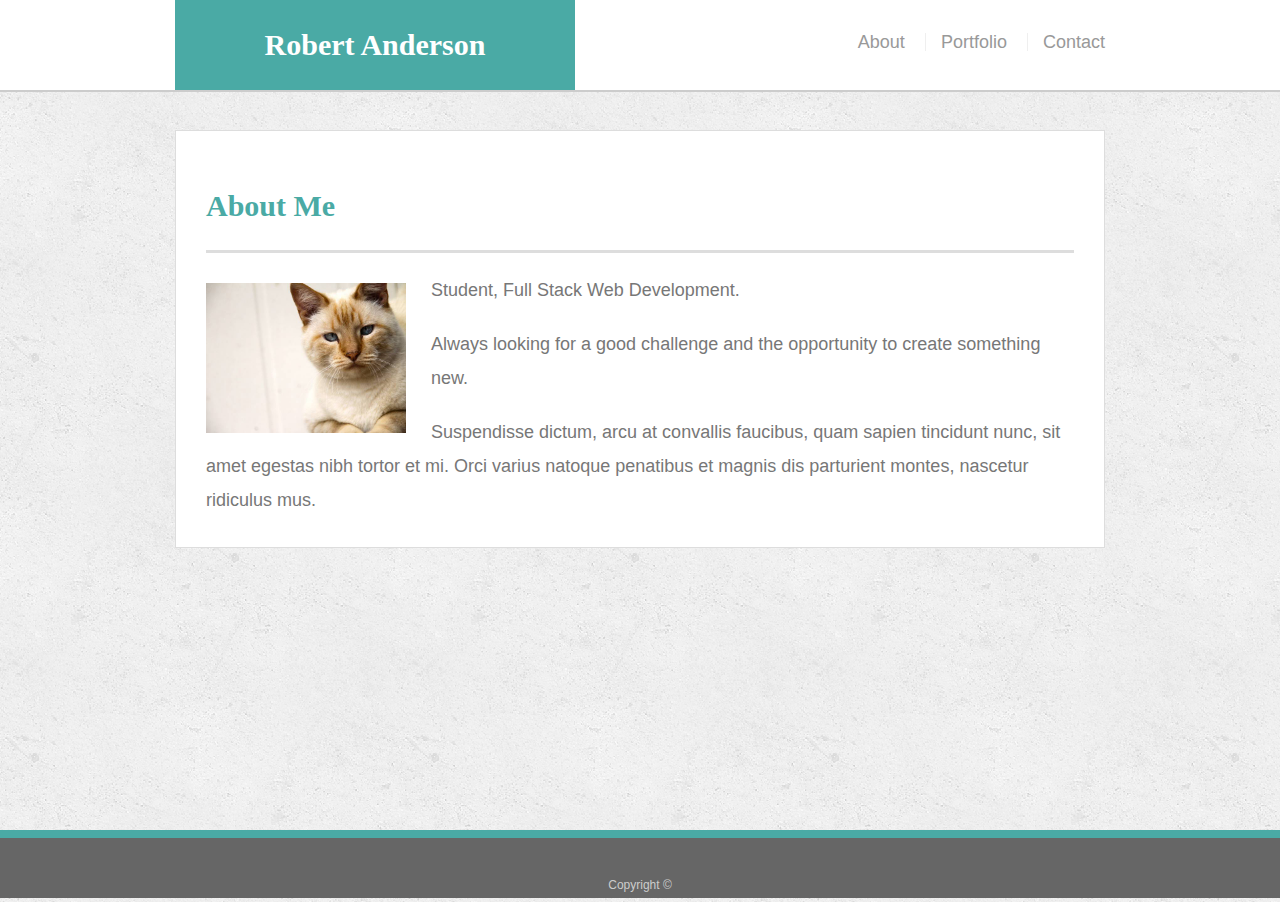
<file: index.html>
<!doctype html>
<html lang="en-us">

<head>
  <meta charset="UTF-8">
  <title>About | Robert Anderson</title>
  <link rel="stylesheet" href="https://maxcdn.bootstrapcdn.com/bootstrap/3.4.0/css/bootstrap.min.css">
  <link rel="stylesheet" type="text/css" href="assets/css/style.css">
</head>

<body>

  <header id="masthead">
    <div class="container">
      <a href="index.html" id="logo">Robert Anderson</a>
      <nav>
        <a href="index.html">About</a>
        <a href="portfolio.html">Portfolio</a>
        <a href="contact.html">Contact</a>
      </nav>
    </div>
  </header>

  <div id="main-container" class="container">
    <section class="main-section">
      <h1>About Me</h1>

      <img src="assets/images/cat.jpg" class="auth-image" alt="Robert Anderson">

      <p>Student, Full Stack Web Development.</p>

      <p>Always looking for a good challenge and the opportunity to create something new.</p>

      <p>Suspendisse dictum, arcu at convallis faucibus, quam sapien tincidunt nunc, sit amet egestas nibh tortor et mi. Orci varius natoque penatibus et magnis dis parturient montes, nascetur ridiculus mus.</p>

    </section>

  </div>

  <footer>
    <div class="container">
      Copyright &copy; 
    </div>
  </footer>
</body>

</html>
</file>
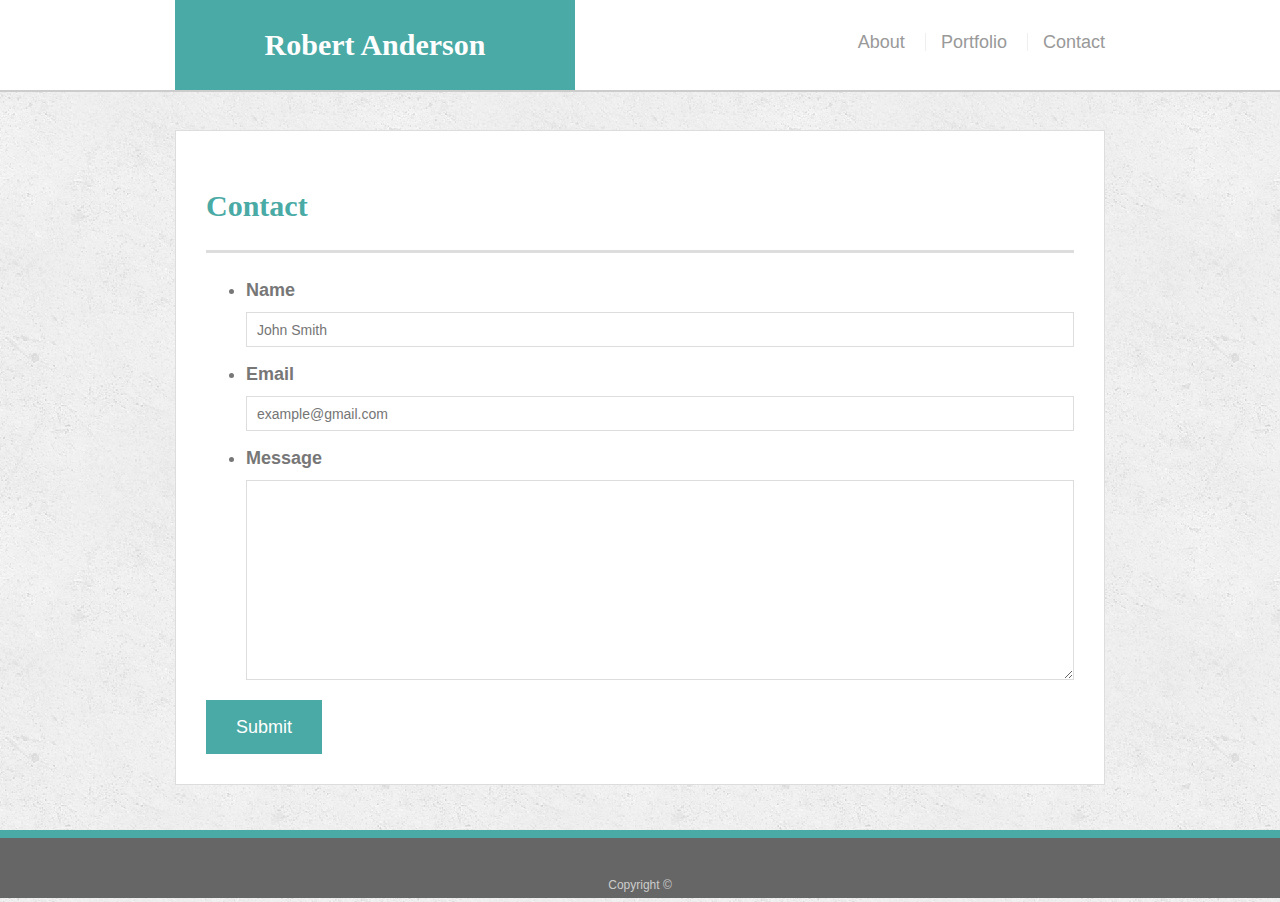
<file: contact.html>
<!doctype html>
<html lang="en-us">

<head>
  <meta charset="UTF-8">
  <title>Contact | Robert Anderson</title>
  <link rel="stylesheet" href="https://maxcdn.bootstrapcdn.com/bootstrap/3.4.0/css/bootstrap.min.css">
  <link rel="stylesheet" type="text/css" href="assets/css/style.css">
</head>

<body>

  <header id="masthead">
    <div class="container">
      <a href="index.html" id="logo">Robert Anderson</a>
      <nav>
        <a href="index.html">About</a>
        <a href="portfolio.html">Portfolio</a>
        <a href="contact.html">Contact</a>
      </nav>
    </div>
  </header>

  <div id="main-container" class="container">
    <section class="main-section">
      <h1>Contact</h1>

      <form id="contact-form">
        <ul>
          <li>
            <label for="name">Name</label>
            <input type="text" id="name" name="name" placeholder="John Smith" required="required">
          </li>
          <li>
            <label for="email">Email</label>
            <input type="email" id="email" name="email" placeholder="example@gmail.com" required="required">
          </li>
          <li>
            <label for="message">Message</label>
            <textarea id="message" name="message" required="required"></textarea>
          </li>
        </ul>
        <input type="submit">
      </form>

    </section>

  </div>

  <footer>
    <div class="container">
      Copyright &copy; 
    </div>
  </footer>
</body>

</html>
</file>
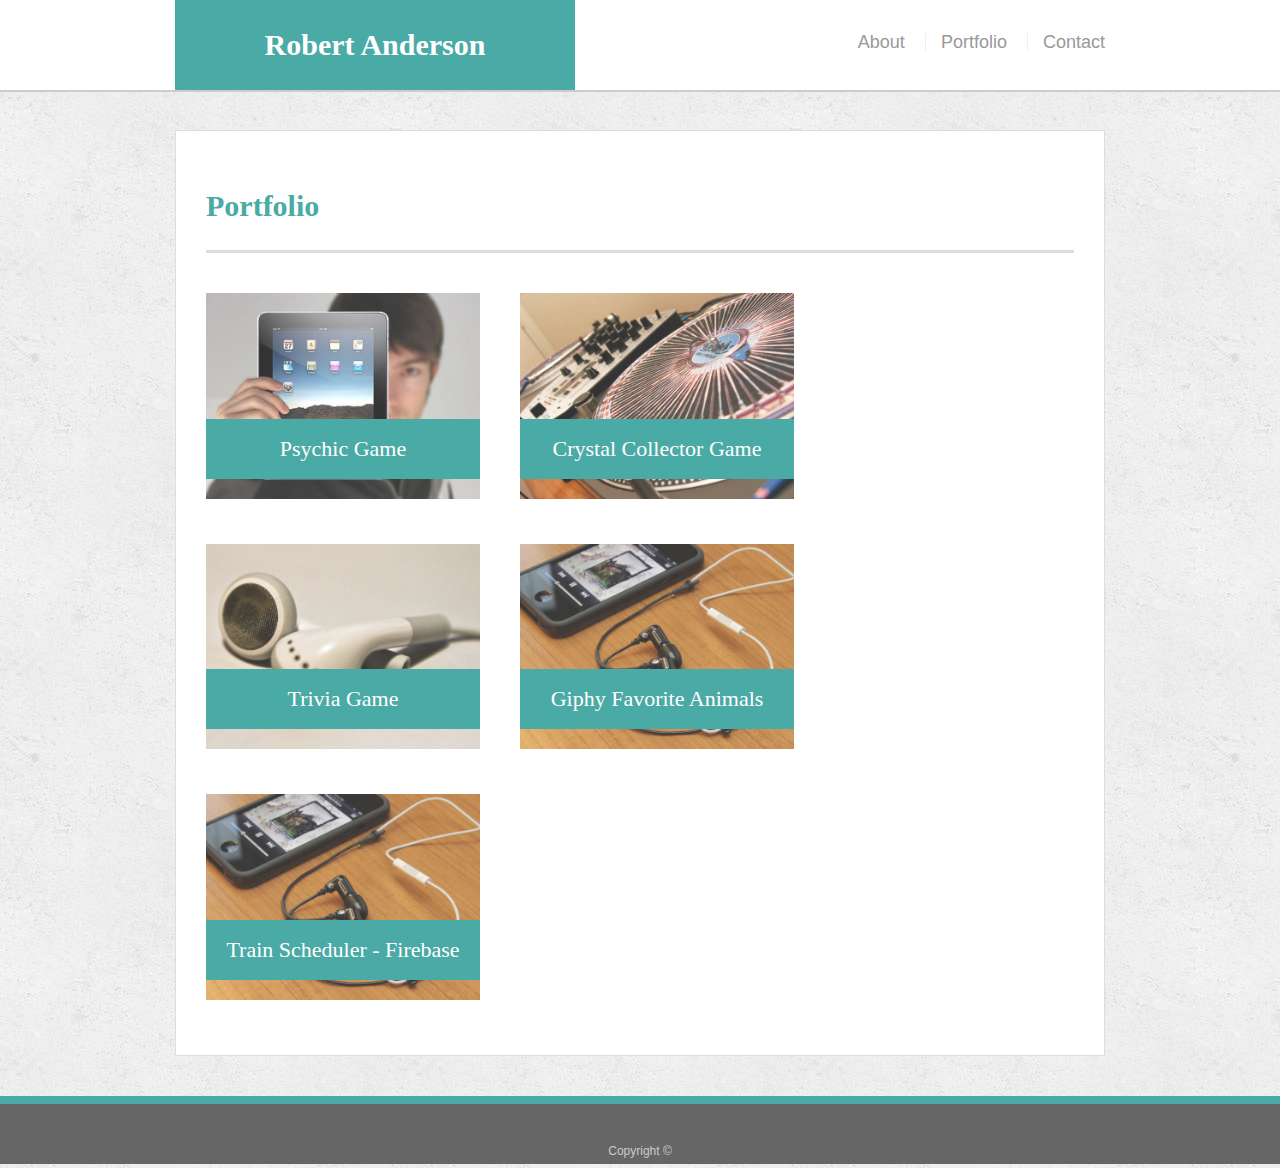
<file: portfolio.html>
<!doctype html>
<html lang="en-us">

<head>
  <meta charset="UTF-8">
  <title>Portfolio | Robert Anderson</title>
  <link rel="stylesheet" href="https://maxcdn.bootstrapcdn.com/bootstrap/3.4.0/css/bootstrap.min.css">
  <link rel="stylesheet" type="text/css" href="assets/css/style.css">
</head>

<body>

  <header id="masthead">
    <div class="container">
      <a href="index.html" id="logo">Robert Anderson</a>
      <nav>
        <a href="index.html">About</a>
        <a href="portfolio.html">Portfolio</a>
        <a href="contact.html">Contact</a>
      </nav>
    </div>
  </header>

  <div id="main-container" class="container">
    <section class="main-section">
      <h1>Portfolio</h1>

      <div class="work">
        <a href="https://riandersons.github.io/Psychic-Game/">
          <img src="assets/images/technics-q-c-640-480-1.jpg" alt="Psychic Game">
          <h3>Psychic Game</h3>
        </a>
      </div>
      <div class="work">
        <a href="https://riandersons.github.io/unit-4-game/">
          <img src="assets/images/technics-q-c-640-480-2.jpg" alt="Crystal Collector Game">
          <h3>Crystal Collector Game</h3>
        </a>
      </div>
      <div class="work">
        <a href="https://riandersons.github.io/TriviaGame/">
          <img src="assets/images/technics-q-c-640-480-5.jpg" alt="Trivia Game">
          <h3>Trivia Game</h3>
        </a>
      </div>
      <div class="work">
        <a href="https://riandersons.github.io/unit-6-ajax/">
          <img src="assets/images/technics-q-c-640-480-7.jpg" alt="Giphy Favorite Animals">
          <h3>Giphy Favorite Animals</h3>
        </a>
      </div>
      <div class="work">
        <a href="https://riandersons.github.io/unit-7-firebase/">
          <img src="assets/images/technics-q-c-640-480-7.jpg" alt="Train Scheduler">
          <h3>Train Scheduler - Firebase</h3>
        </a>
      </div>

    </section>

  </div>

  <footer>
    <div class="container">
      Copyright &copy;
    </div>
  </footer>
</body>

</html>
</file>
<file: assets/css/style.css>
body {
    font-family: Arial, "Helvetica Neue", Helvetica, sans-serif;
  font-size: 18px;
  line-height: 34px;
  color: #777777;
  background: url("../images/concrete_seamless.png");
}

* {
  box-sizing: border-box;
}

/* general */

.container {
  width: 100%;
  max-width: 960px;
  margin: 0 auto;
  clear: both;
}

h1,
h2,
h3,
p {
  margin-bottom: 20px;
}

p:last-child {
  margin-bottom: 0;
}

h1,
h2,
h3 {
  font-family: Georgia, Times, "Times New Roman", serif;
  font-weight: 700;
  color: #4aaaa5;
}

h1 {
  padding-bottom: 20px;
  font-size: 30px;
  line-height: 49px;
  border-bottom: 3px solid #dddddd;
}

h2,
h3 {
  font-size: 22px;
}

/* header */

#masthead {
  position: fixed;
  z-index: 99;
  width: 100%;
  margin: 0 0 30px;
  overflow: auto;
  color: #ffffff;
  background: #ffffff;
  border-bottom: 2px solid #cccccc;
}

#logo {
  float: left;
  width: 400px;
  height: 90px;
  font-family: Georgia, Times, "Times New Roman", serif;
  font-size: 30px;
  font-weight: 700;
  line-height: 90px;
  color: #ffffff;
  text-align: center;
  text-decoration: none;
  background: #4aaaa5;
}

nav {
  float: right;
  margin-top: 25px;
}

nav a {
  display: inline-block;
  padding-left: 15px;
  margin-left: 15px;
  line-height: 18px;
  color: #999;
  text-decoration: none;
  border-left: 1px solid #efefef;
}

nav a:first-child {
  border-left: 0 none;
}

/* footer */

footer {
  padding: 30px 0;
  clear: both;
  font-size: 12px;
  color: #ffffff;
  color: #cccccc;
  text-align: center;
  background: #666666;
  border-top: 8px solid #4aaaa5;
  height: 50px;
}

h3, h2 {
  padding-bottom: 20px;
  margin-bottom: 15px;
  line-height: 22px;
  border-bottom: 2px solid #eeeeee;
}

/* main */

#main-container {
  padding-top: 130px;
  min-height: calc(100vh - 70px);
}

.main-section {
  float: left;
  width: 100%;
  max-width: 960px;
  padding: 30px;
  margin: 0 0 40px;
  background: #ffffff;
  border: 1px solid #dddddd;
}

/* portfolio page */

.work {
  position: relative;
  float: left;
  width: 274px;
  margin: 20px 0 25px;
  overflow: auto;
}

.work:nth-child(even) {
  margin-right: 40px;
}

.work img {
  width: 100%;
  border: 0 none;
  opacity: 0.8;
}

.work h3 {
  position: absolute;
  bottom: 20px;
  width: 100%;
  padding: 15px;
  margin-bottom: 0;
  font-weight: 300;
  line-height: 30px;
  color: #ffffff;
  text-align: center;
  background: #4aaaa5;
  border-bottom: 0;
}

.auth-image {
  float: left;
  width: 200px;
  height: auto;
  margin-top: 10px;
  margin-right: 25px;
}

/* contact page */

#contact-form ul {
  margin-bottom: 20px;
}

#contact-form li {
  margin-bottom: 10px;
}

label,
input[type=text],
input[type=email],
textarea {
  display: block;
  width: 100%;
}

input[type=text],
input[type=email],
textarea {
  height: 35px;
  padding: 0 10px;
  font-size: 14px;
  border: 1px solid #dddddd;
}

textarea {
  height: 200px;
}

input[type=submit] {
  padding: 10px 30px;
  font-size: 18px;
  color: #ffffff;
  cursor: pointer;
  background: #4aaaa5;
  border: 0 none;
}
</file>
